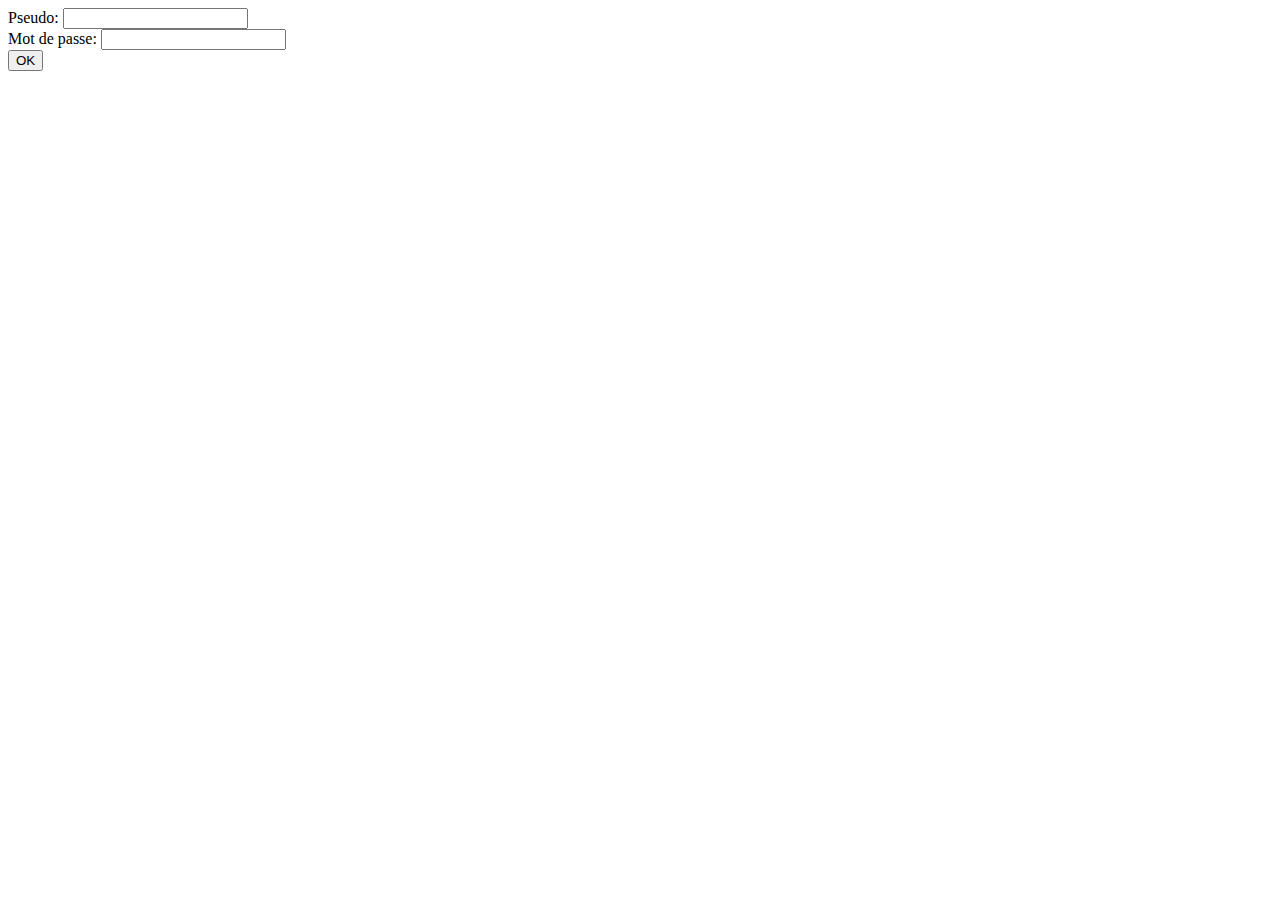
<file: Day04/ex01/index.html>
<!doctype html>
<html>
	<head>
		<meta charset=utf-8 />
		<title>CREATE_ACCOUNT</title>
	</head>
	<body>
		<form action="create.php" method="post">
			<label>Pseudo: <input type="text" name="login"/></label><br/>
			<label>Mot de passe: <input type="password" name="passwd"/></label><br/>
			<input type="submit" value="OK" name="submit"/>
		</form>
	</body>
</html>
</file>
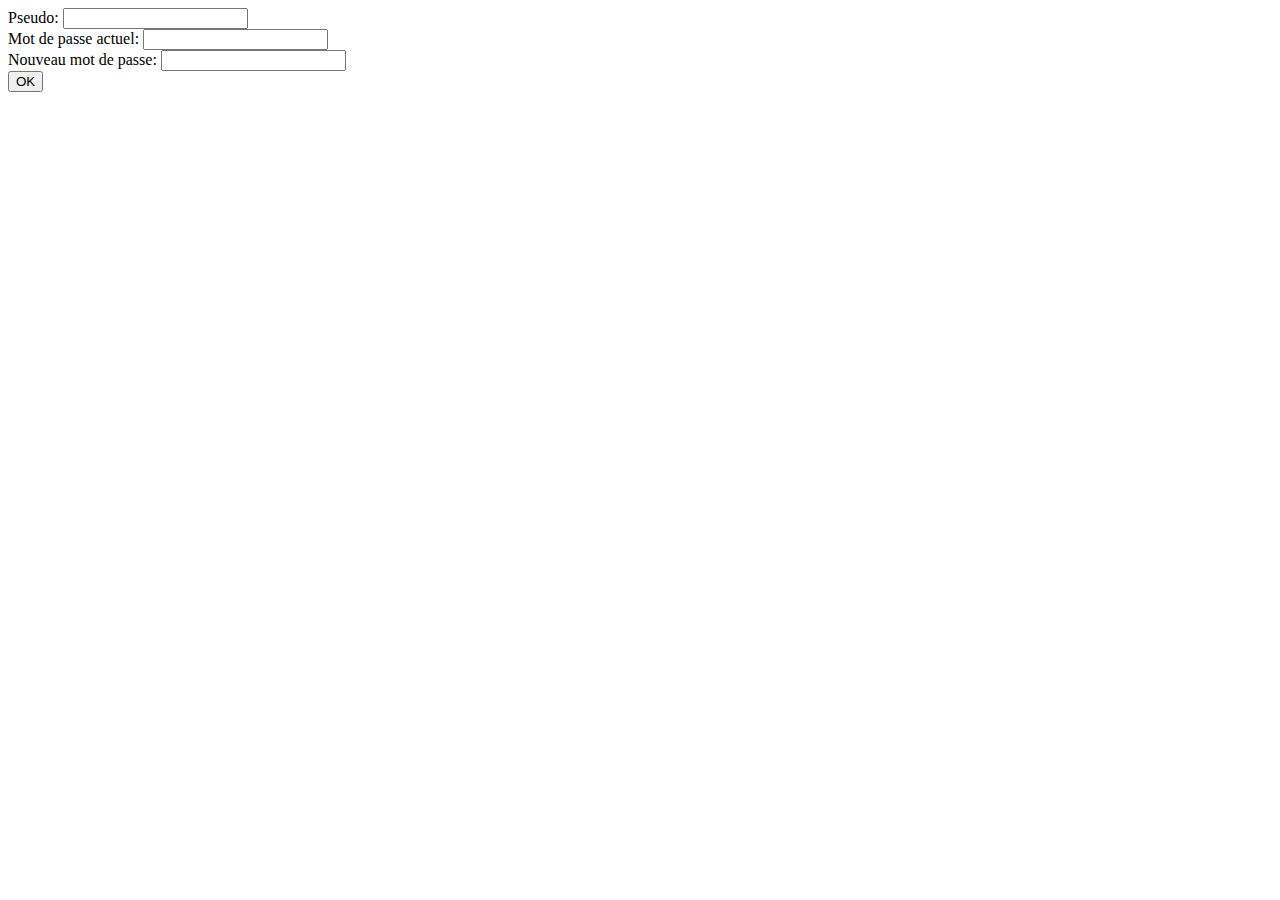
<file: Day04/ex02/index.html>
<!DOCTYPE HTML>
<html>
	<head>
		<meta charset=utf-8 />
		<title></title>
	</head>
	<body>
		<form action="modif.php" method="post">
			<label>Pseudo: <input type="text" name="login"/></label><br/>
			<label>Mot de passe actuel: <input type="password" name="oldpw"/></label><br/>
			<label>Nouveau mot de passe: <input type="password" name="newpw"/></label><br/>
			<input type="submit" value="OK" name="submit"/>
		</form>	
	</body>
</html>
</file>
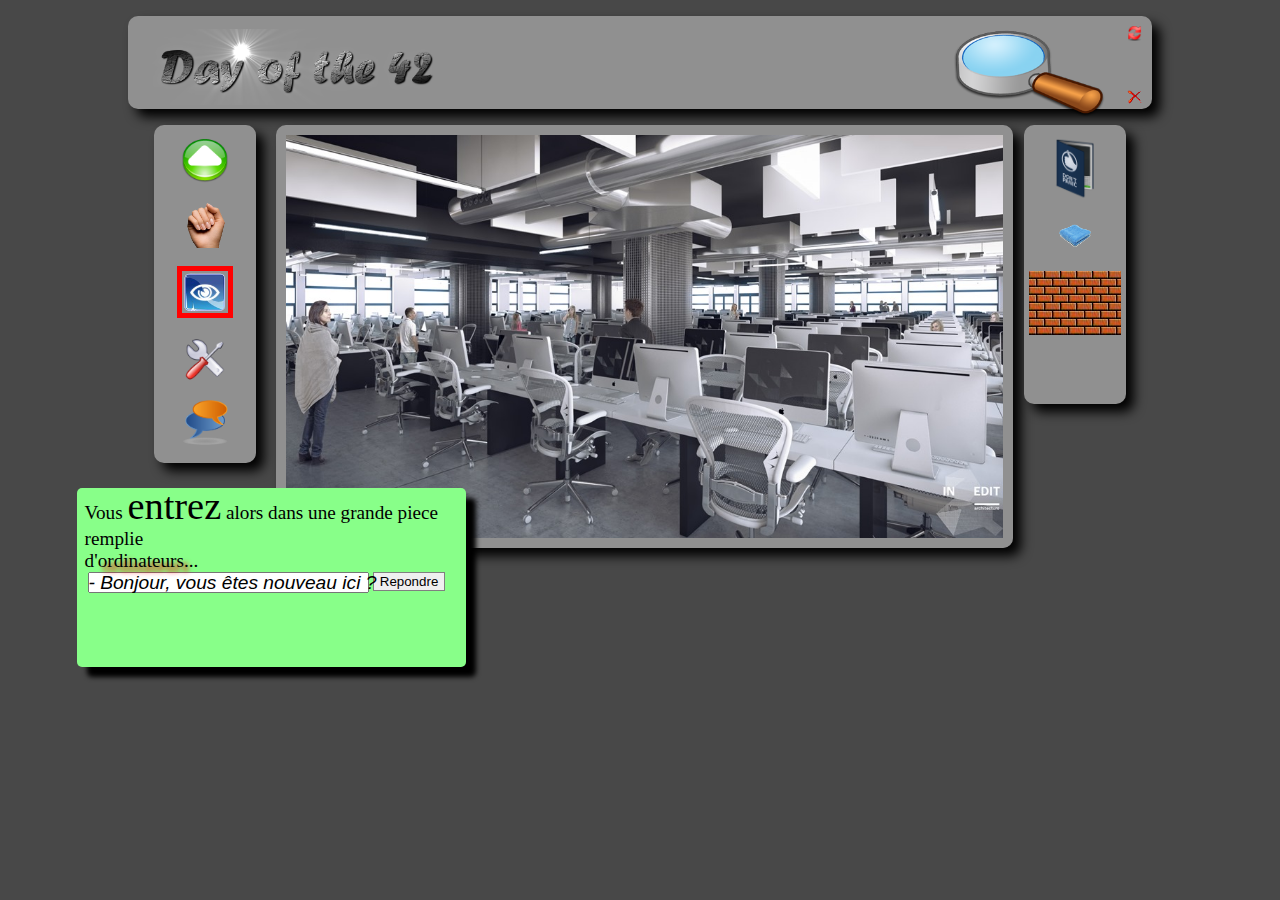
<file: Day00/ex02/doft.html>
<!DOCTYPE html>
<html>
    <head>
        <!-- En-tête de la page -->
        <meta charset="utf-8" />
        <title>DOFT42</title>
		<link rel="stylesheet" href="doft.css">
    </head>

    <body>
		<ul id="nav">	
			<img class="doftnav" src="resources/day_of_the_42.png">	
			<a href="http://disney.com">
			<img class="reload" src="resources/reload.png" title="Recommencer au début"></a>
			<a href="https://www.relaischateaux.com/">
			<img class="cross" src="resources/close.gif" title="Déconnecter"></a>
			<img class="loupe" src="resources/loupe.png">
		</ul>
		<div class="wrapper">
			<div id="sidebar">
				<img title="Avancer" class="arrow" src="resources/arrow.png"><br/>
				<img title="Prendre" class="hand" src="resources/main.png"><br/>
				<img title="Regarder" class="eye" src="resources/oeil.png"><br/>
				<img title="Utiliser" class="tools" src="resources/outil.png"><br/>
				<img title="Parler" class="chat" src="resources/chat-icon.png"><br/>
			</div>
			<div class="clust">
				<img title="Cluster"  class="cluster" src="resources/cluster.jpg">
				 <a href="http://www.ikea.com" id="chair"></a>
				 <a href="http://www.apple.com" id="screen"></a>
			</div>
			<div id="sidebar2">
				<img title="Book" class="book" src="resources/book.png"><br/>
				<img title="Towel" class="towel" src="resources/towel.png"><br/>
				<div title="brick" class="brick"></div>
			</div>
		</div>
		<div class=box>
			<p class=line1>Vous <span class=entrez>entrez</span> alors dans une grande piece remplie <br/>d'<span class=shadow>ordinateurs</span>...<br/><span class=line2>- Bonjour, vous êtes nouveau ici ?</span></p>
			<input type="text" name="text" class=input>
			<input type="submit" value="Repondre" class=button>
		<br/><br/>
	</div>
    </body>
</html>
</file>
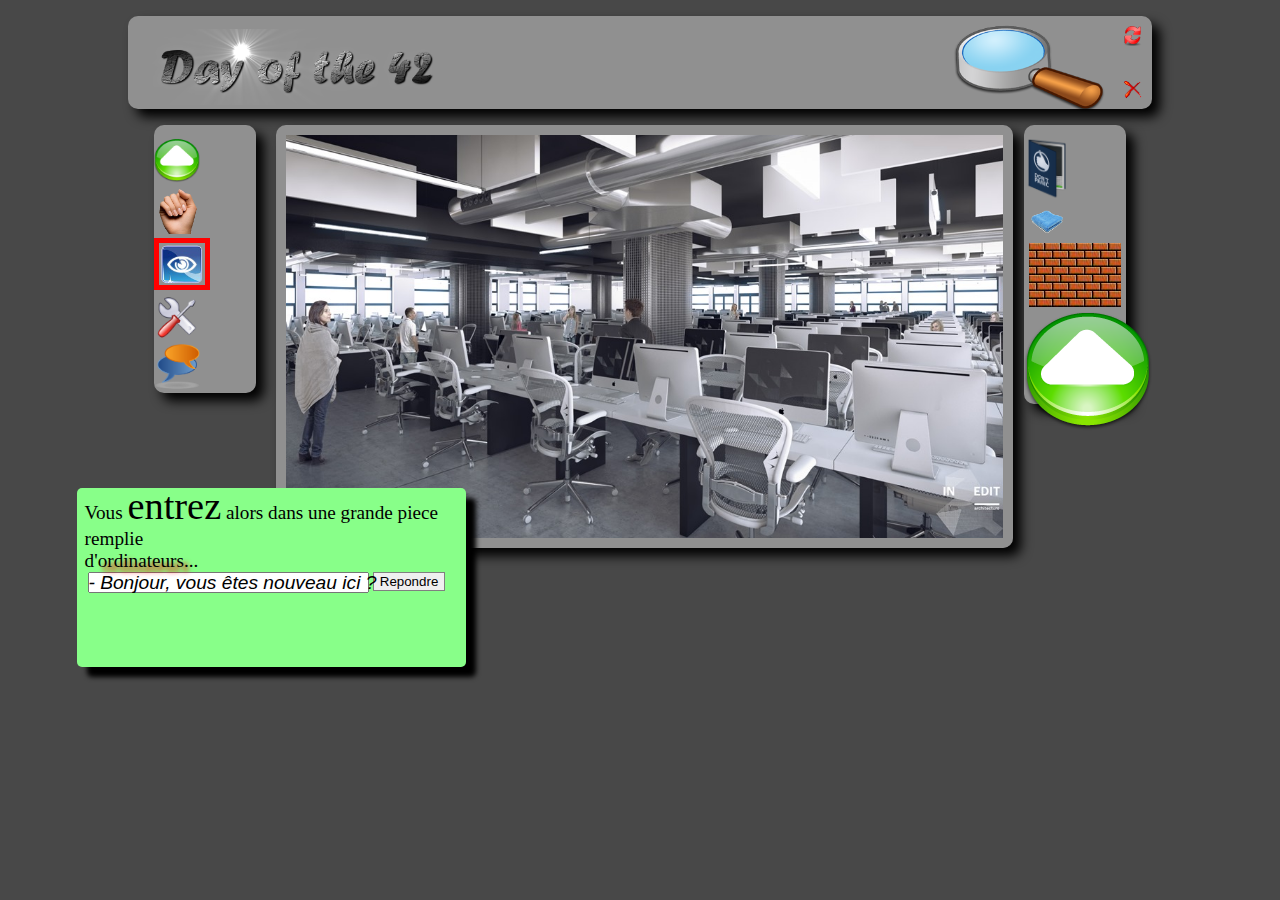
<file: Day00/ex05/scumm.html>
<!DOCTYPE html>
<html>
    <head>
        <!-- En-tête de la page -->
        <meta charset="utf-8" />
        <title>DOFT42</title>
		<link rel="stylesheet" href="doft.css">
    </head>

    <body>
		<ul id="nav">	
			<a href="http://www.42.fr/">
			<img class="doftnav" src="resources/day_of_the_42.png"></a>	
			<a href="http://disney.com">
			<img class="reload" src="resources/reload.png" title="Recommencer au début"></a>
			<a href="https://www.relaischateaux.com/">
			<img class="cross" src="resources/close.gif" title="Déconnecter"></a>
			<a href="sherlock.html">
				<img class="loupe" src="resources/loupe.png"></a>
		</ul>
		<div class="wrapper">
			<div id="sidebar">
				<a href="http://www.robindesbois-lespectacle.fr/">
				<img title="Avancer" class="arrow" src="resources/arrow.png"></a><br/>
				<a href="https://fr.wikipedia.org/wiki/Iron_Fist_(comics)">
				<img title="Prendre" class="hand" src="resources/main.png"></a><br/>
				<a href="http://www.allocine.fr/video/player_gen_cmedia=19551966&cserie=17050.html">
				<img title="Regarder" class="eye" src="resources/oeil.png"></a><br/>
				<a href="http://www.dailymotion.com/video/x3quuhq">
				<img title="Utiliser" class="tools" src="resources/outil.png"></a><br/>
				<a href="http://www.assuropoil.fr/wp-content/uploads/chat-heureux-entretien-article.jpg">
				<img title="Parler" class="chat" src="resources/chat-icon.png"></a><br/>
			</div>
			<div class="clust">
				<img title="Cluster"  class="cluster" src="resources/cluster.jpg">
				 <a href="http://www.ikea.com" id="chair"></a>
				 <a href="http://www.apple.com" id="screen"></a>
			</div>
			<div id="sidebar2">
				<a href="https://www.book.fr/">
				<img title="Book" class="book" src="resources/book.png"></a><br/>
				<a href="http://www.ikea.com/PIAimages/0104142_PE250908_S5.JPG">
				<img title="Towel" class="towel" src="resources/towel.png"></a><br/>
				<div title="brick" class="brick"></div>
				<a href="http://media.topito.com/wp-content/uploads/2015/07/une-portugais.jpg">
					<img src="resources/arrow.png">	
				</a>
			</div>
		</div>
		<div class=box>
			<p class=line1>Vous <span class=entrez>entrez</span> alors dans une grande piece remplie <br/>d'<span class=shadow>ordinateurs</span>...<br/><span class=line2>- Bonjour, vous êtes nouveau ici ?</span></p>
			<input type="text" name="text" class=input>
			<input type="submit" value="Repondre" class=button>
		<br/><br/>
	</div>
    </body>
</html>
</file>
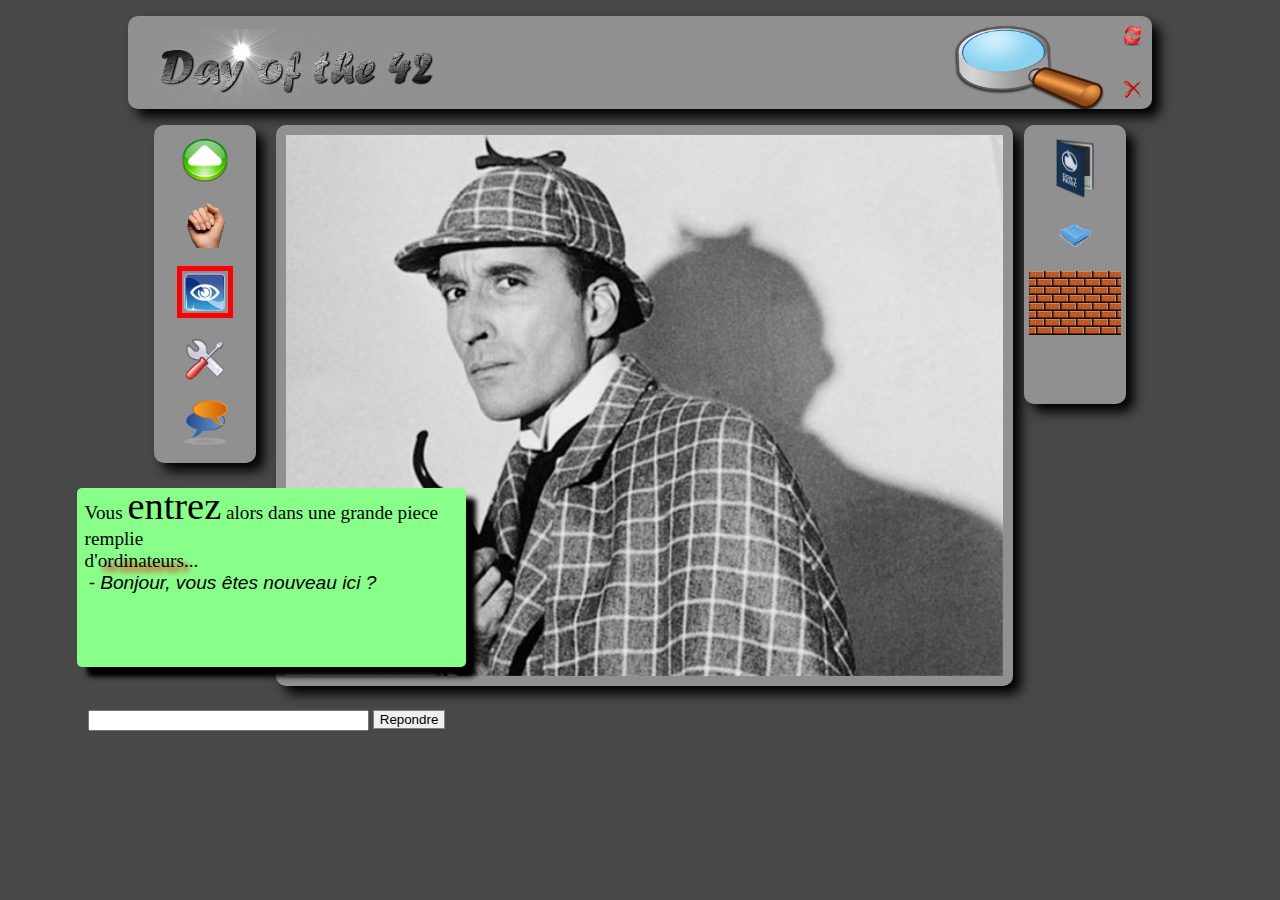
<file: Day00/ex05/sherlock.html>
<!DOCTYPE html>
<html>
    <head>
        <!-- En-tête de la page -->
        <meta charset="utf-8" />
        <title>DOFT42</title>
		<link rel="stylesheet" href="doft.css">
    </head>

    <body>
		<ul id="nav">	
			<img class="doftnav" src="resources/day_of_the_42.png">	
			<a href="http://disney.com">
			<img class="reload" src="resources/reload.png" title="Recommencer au début"></a>
			<a href="https://www.relaischateaux.com/">
			<img class="cross" src="resources/close.gif" title="Déconnecter"></a>
			<a href="scumm.html">
				<img class="loupe" src="resources/loupe.png"></a>
		</ul>
		<div class="wrapper">
			<div id="sidebar">
				<img title="Avancer" class="arrow" src="resources/arrow.png"><br/>
				<img title="Prendre" class="hand" src="resources/main.png"><br/>
				<img title="Regarder" class="eye" src="resources/oeil.png"><br/>
				<img title="Utiliser" class="tools" src="resources/outil.png"><br/>
				<img title="Parler" class="chat" src="resources/chat-icon.png"><br/>
			</div>
			<div class="clust">
				<img title="Cluster"  class="cluster" src="resources/sherlock.jpg">
				 <a href="http://www.ikea.com" id="chair"></a>
				 <a href="http://www.apple.com" id="screen"></a>
			</div>
			<div id="sidebar2">
				<img title="Book" class="book" src="resources/book.png"><br/>
				<img title="Towel" class="towel" src="resources/towel.png"><br/>
				<div title="brick" class="brick"></div>
			</div>
		</div>
		<div class=box>
			<p class=line1>Vous <span class=entrez>entrez</span> alors dans une grande piece remplie <br/>d'<span class=shadow>ordinateurs</span>...<br/><span class=line2>- Bonjour, vous êtes nouveau ici ?</span></p>
			<input type="text" name="text" class=input>
			<input type="submit" value="Repondre" class=button>
		<br/><br/>
	</div>
    </body>
</html>
</file>
<file: Day00/ex02/doft.css>
html {
	background-color: #484848
}

body {
	margin-left: 10%;
	margin-right: 10%
}

/* nav */

img.doftnav {
	width: 30%;
	margin-left: -2%;
	margin-top: 13px
}

img.loupe {
	float: right;
	width: 17%;
	margin-top: -8.5%;
	margin-right: 4%;
}

.reload {
	width: 1.5%;
	float: right;
	margin-top:	1%;
	margin-right: 1%
}

.cross {
	width: 1.5%;
	float: right;
	margin-left: 70%;
	margin-top: -2%;
	margin-right: 1%;
}
 
ul#nav {
	background-color: #909090;
	border-radius: 10px 10px 10px 10px;
	box-shadow: 8px 8px 12px black;
	height: 80%
}

/* left sidebar */

#sidebar {
	background-color: #909090;
	border-radius: 10px 10px 10px 10px;
	box-shadow: 8px 8px 12px black;
	width: 8%;
	position: absolute;
	float: left;
	margin-left: 2%;
}

#sidebar > img {
	margin-left: auto;
	margin-right: auto;
	display: block;
i
}

img.arrow {
	margin-top: 12%;
	width: 45%;
}

img.hand {
	width: 45%;
}

img.eye {
	width: 45%;
	border: 5px solid red;
}

img.tools {
	width: 45%;
}

img.chat {
	width: 45%;
}

/* wrapper */

.cluster {
	width: 70%;
	border: 10px solid #909090;
	border-radius: 10px 10px 10px 10px;
	box-shadow: 8px 8px 12px black;
	text-align: center;
	float: left;
	margin-left: 14.5%;
}

/* right sidebar */

#sidebar2 {
	background-color: #909090;
	border-radius: 10px 10px 10px 10px;
	box-shadow: 8px 8px 12px black;
	width: 8%;
	position: absolute;
	margin-left: 70%;
	height: 31%;
}

#sidebar2 > img {
	margin-left: auto;
	margin-right: auto;
	display: block
}

img.book {
	width: 45%;
	margin-top: 12%
}

img.towel {
	width: 45%;
}

.brick {
	background-image: url("resources/brick.jpg");
	background-repeat: repeat;
	width: 90%;
	height: 4em;
	margin-left: 5%;
	margin-right: 2%;
}

/* greenSTUFF */

.shadow{
	text-shadow: 5px 5px 5px red;
}
.box{
	position: relative;
	background-color:#88ff89;
	margin-top:37%;
	margin-left:-5%;
	width:38%;
	height:auto;
	box-shadow: 10px 10px 5px black;
	border-radius: 5px;
	height: 179px;
}
.line1{
	margin-top: -1%;
	margin-left: 2%;
	font-size: 1.2em;
	position: absolute;
	}
.line2{
	margin-left: 1%;
	font-size: 1em;
	font-style: italic;
	font-family: sans-serif;
}
.entrez{
	font-size: 2em;
}
.input{
	margin-top: 6%;
	margin-left: 3%;
	width: 70%;
	float:left;
}
.button{
	margin-top: 6%;
	margin-left: 1%;
	float:left;
	border:1px solid grey;
}

/* IKEA */

#chair {
	position: absolute;
	margin-top: 19%;
	margin-left: -39%;
	height: 10%;
	width: 6%;
}

#screen {
	position: absolute;
	margin-top: 19%;
	margin-left: -12%;
	height: 9%;
	width: 10%;
}
</file>
<file: Day00/ex05/doft.css>
html {
	background-color: #484848
}

body {
	margin-left: 10%;
	margin-right: 10%
}

/* nav */

img.doftnav {
	width: 30%;
	margin-left: -2%;
	margin-top: 13px
}

img.loupe {
	float: right;
	width: 17%;
	margin-top: -9%;
	margin-right: 4%;
}

.reload {
	width: 2%;
	float: right;
	margin-top:	1%;
	margin-right: 1%
}

.cross {
	width: 2%;
	float: right;
	margin-left: 70%;
	margin-top: -3%;
	margin-right: 1%;
}
 
ul#nav {
	background-color: #909090;
	border-radius: 10px 10px 10px 10px;
	box-shadow: 8px 8px 12px black;
	height: 80%
}

/* left sidebar */

#sidebar {
	background-color: #909090;
	border-radius: 10px 10px 10px 10px;
	box-shadow: 8px 8px 12px black;
	width: 8%;
	position: absolute;
	float: left;
	margin-left: 2%;
}

#sidebar > img {
	margin-left: auto;
	margin-right: auto;
	display: block;
i
}

img.arrow {
	margin-top: 12%;
	width: 45%;
}

img.hand {
	width: 45%;
}

img.eye {
	width: 45%;
	border: 5px solid red;
}

img.tools {
	width: 45%;
}

img.chat {
	width: 45%;
}

/* wrapper */

.cluster {
	width: 70%;
	border: 10px solid #909090;
	border-radius: 10px 10px 10px 10px;
	box-shadow: 8px 8px 12px black;
	text-align: center;
	float: left;
	margin-left: 14.5%;
}

/* right sidebar */

#sidebar2 {
	background-color: #909090;
	border-radius: 10px 10px 10px 10px;
	box-shadow: 8px 8px 12px black;
	width: 8%;
	position: absolute;
	margin-left: 70%;
	height: 31%;
}

#sidebar2 > img {
	margin-left: auto;
	margin-right: auto;
	display: block
}

img.book {
	width: 45%;
	margin-top: 12%
}

img.towel {
	width: 45%;
}

.brick {
	background-image: url("resources/brick.jpg");
	background-repeat: repeat;
	width: 90%;
	height: 4em;
	margin-left: 5%;
	margin-right: 2%;
}

/* greenSTUFF */

.shadow{
	text-shadow: 5px 5px 5px red;
}
.box{
	position: relative;
	background-color:#88ff89;
	margin-top:37%;
	margin-left:-5%;
	width:38%;
	height:auto;
	box-shadow: 10px 10px 5px black;
	border-radius: 5px;
	height: 179px;
}
.line1{
	margin-top: -1%;
	margin-left: 2%;
	font-size: 1.2em;
	position: absolute;
	}
.line2{
	margin-left: 1%;
	font-size: 1em;
	font-style: italic;
	font-family: sans-serif;
}
.entrez{
	font-size: 2em;
}
.input{
	margin-top: 6%;
	margin-left: 3%;
	width: 70%;
	float:left;
}
.button{
	margin-top: 6%;
	margin-left: 1%;
	float:left;
	border:1px solid grey;
}

/* IKEA */

#chair {
	position: absolute;
	margin-top: 19%;
	margin-left: -39%;
	height: 10%;
	width: 6%;
}

#screen {
	position: absolute;
	margin-top: 19%;
	margin-left: -12%;
	height: 9%;
	width: 10%;
}
</file>
